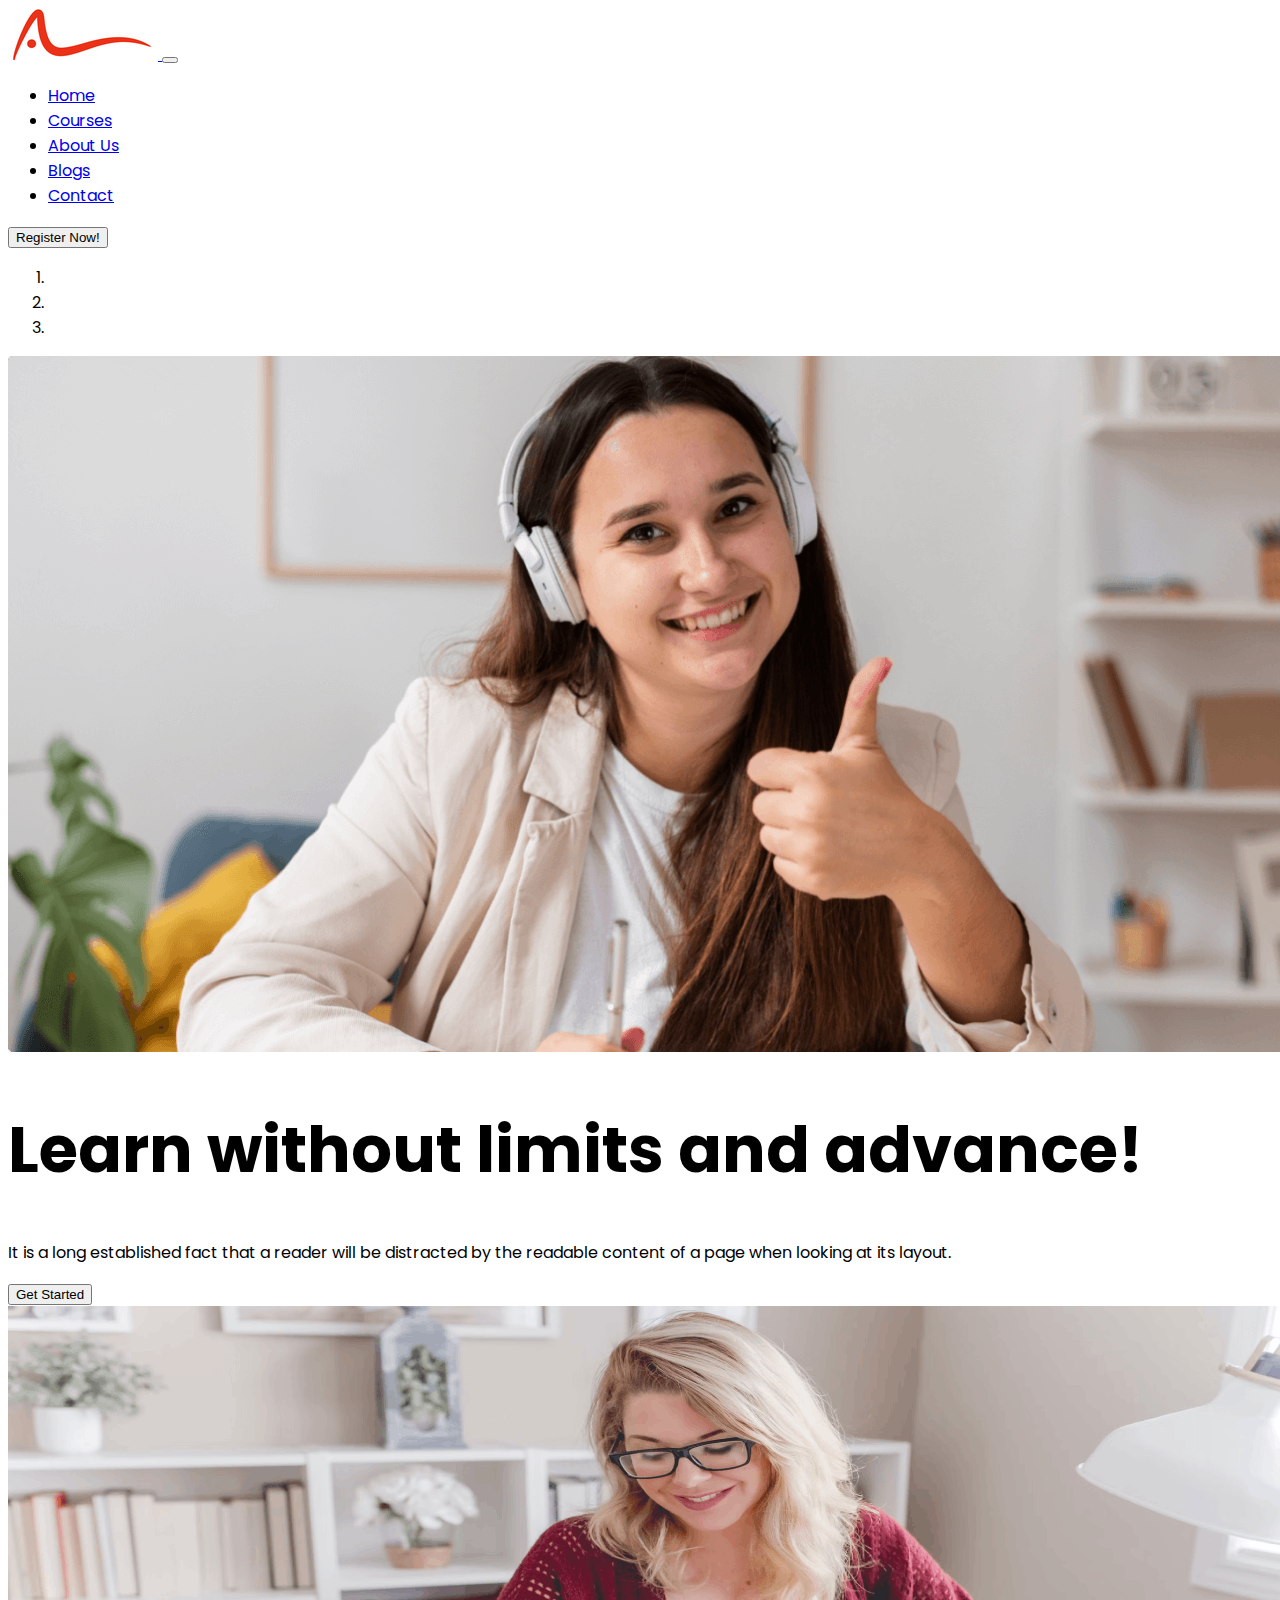
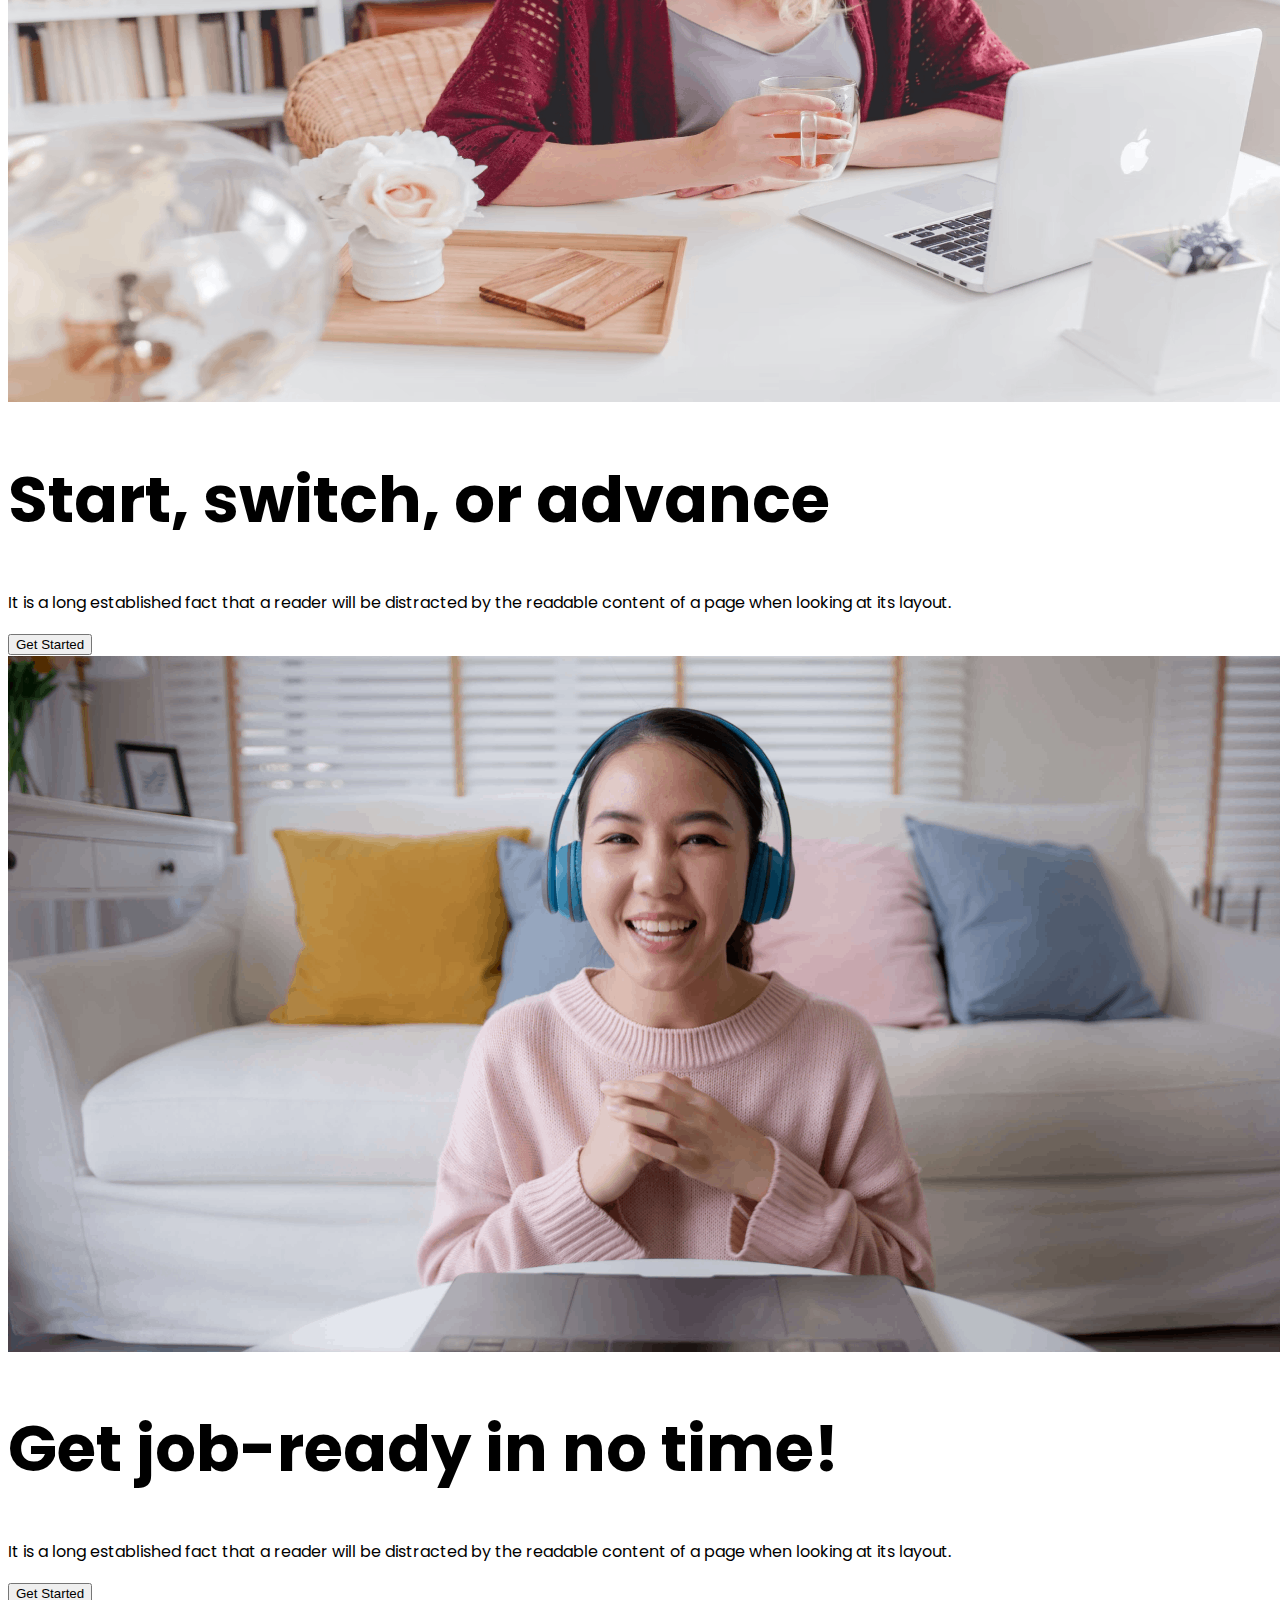
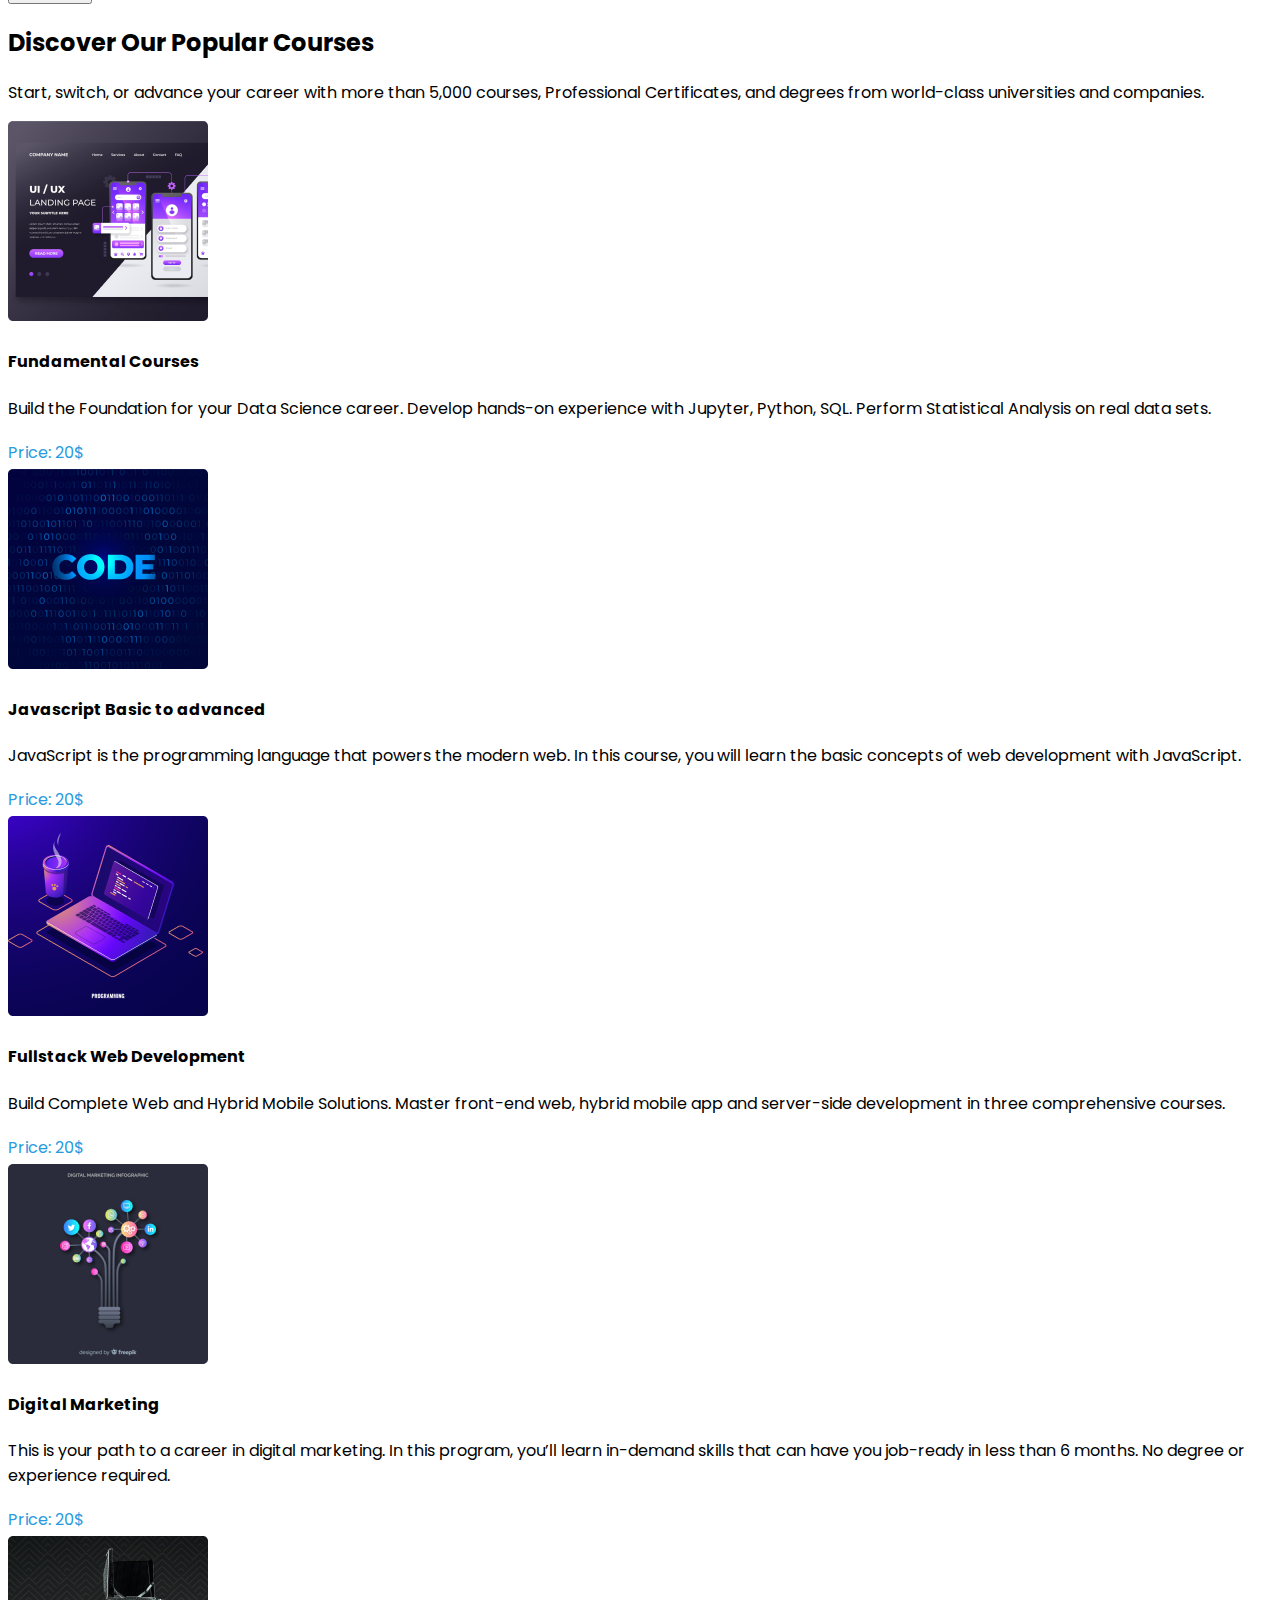
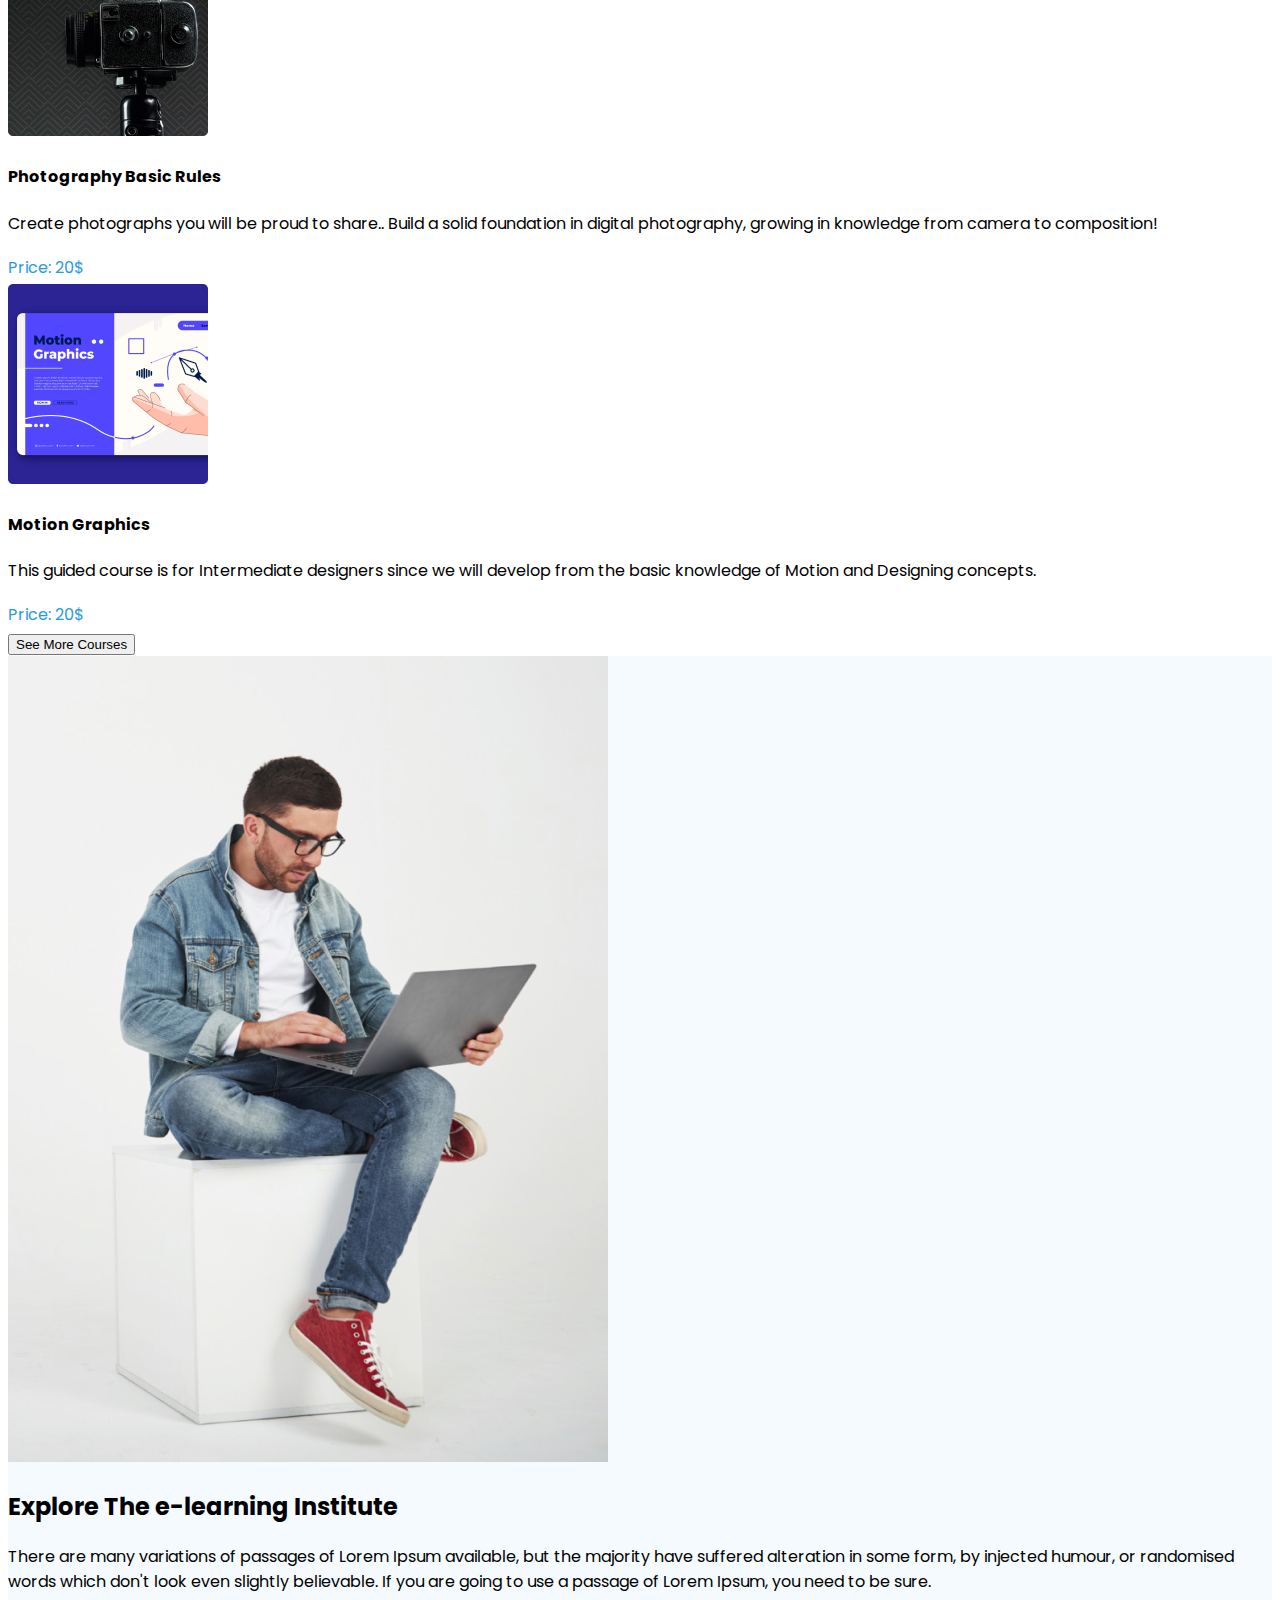
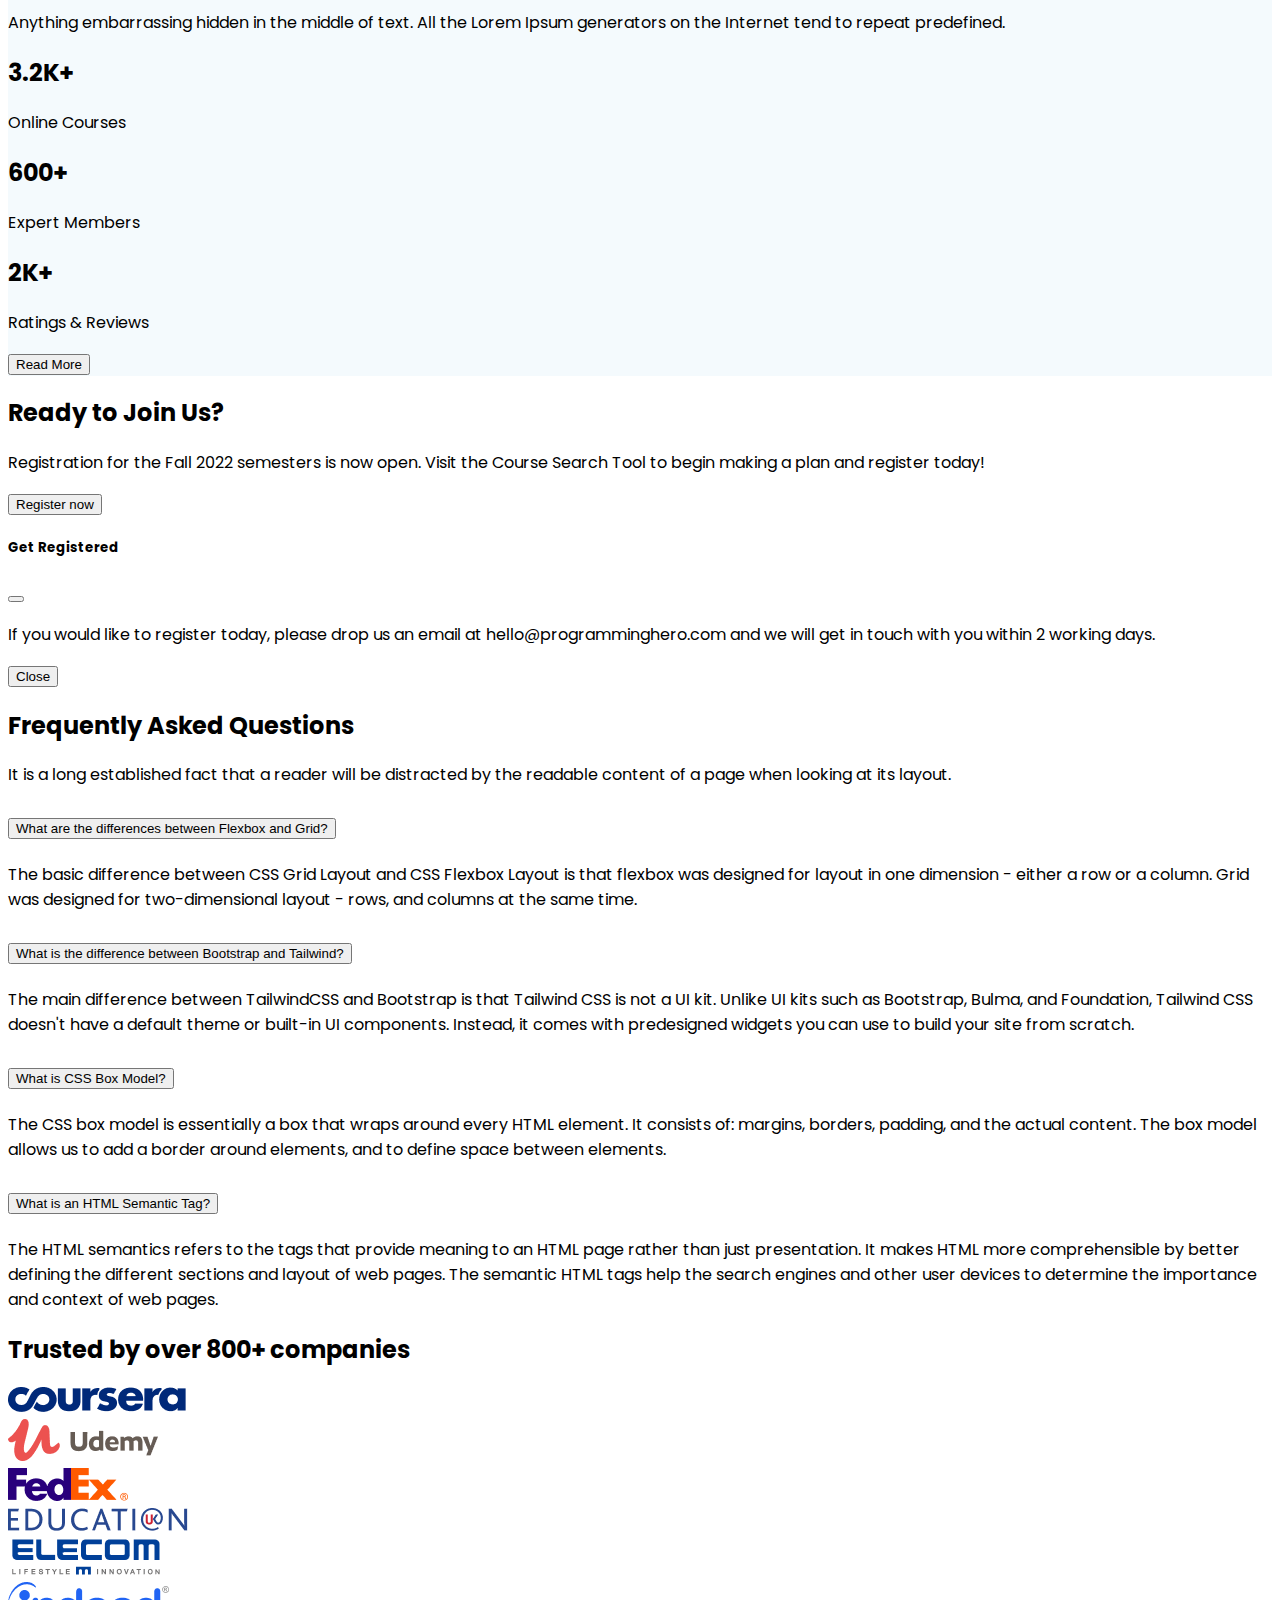
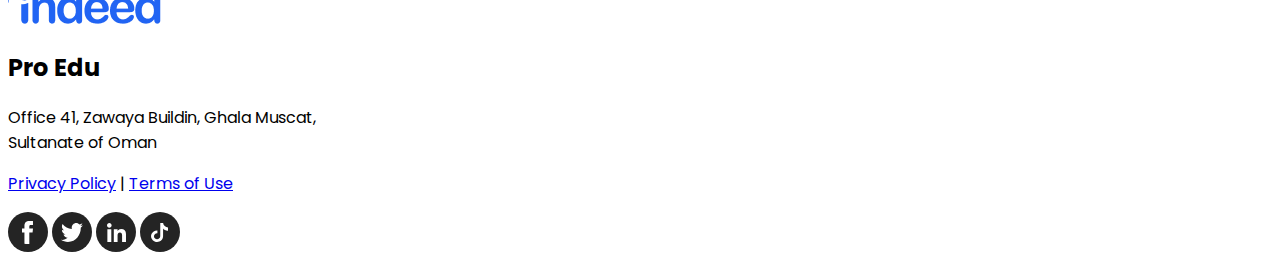
<file: index.html>
<!doctype html>
<html lang="en">

<head>
    <meta charset="utf-8">
    <meta name="viewport" content="width=device-width, initial-scale=1">
    <title>edTech: Unleash Yourself!</title>

    <link rel="shortcut icon" href="./icons/favicon.png" type="image/x-icon">
    <!--     Bootstrap’s CSS -->
    <link href="https://cdn.jsdelivr.net/npm/bootstrap@5.2.0/dist/css/bootstrap.min.css" rel="stylesheet"
        integrity="sha384-gH2yIJqKdNHPEq0n4Mqa/HGKIhSkIHeL5AyhkYV8i59U5AR6csBvApHHNl/vI1Bx" crossorigin="anonymous">

    <link rel="stylesheet" href="styles.css">
</head>

<body>
    <header>
        <!-- navigation bar -->
        <nav class="container navbar navbar-light bg-light navbar-expand-lg mb-5 fixed-top">
            <a href="#" class="navbar-brand">
                <img src="./images/logo.png" alt="">
            </a>

            <button class="navbar-toggler" data-toggle="collapse" data-target="#navbarCollapse">
                <span class="navbar-toggler-icon"></span>
            </button>

            <div class="collapse navbar-collapse" id="navbarCollapse">
                <ul class="navbar-nav ms-auto me-auto">
                    <li class="navbar-item px-2"><a href="#" class="nav-link active">Home </a></li>
                    <li class="navbar-item px-2"><a href="#" class="nav-link ">Courses</a></li>
                    <li class="navbar-item px-2"><a href="#" class="nav-link ">About Us</a></li>
                    <li class="navbar-item px-2"><a href="#" class="nav-link">Blogs</a></li>
                    <li class="navbar-item px-2"><a href="#" class="nav-link">Contact</a></li>
                </ul>
            </div>

            <button class="btn btn-outline-primary d-none d-lg-block me-3">
                Register Now!
            </button>
        </nav>
        <!-- Section 1: Banner section  -->

        <section class="container mt-5 ">

            <div id="carouselExampleIndicators" class="carousel slide bg-secondary" data-ride="carousel">
                <ol class="carousel-indicators">
                    <li data-target="#carouselExampleIndicators" data-slide-to="0" class="active"></li>
                    <li data-target="#carouselExampleIndicators" data-slide-to="1"></li>
                    <li data-target="#carouselExampleIndicators" data-slide-to="2"></li>
                </ol>
                <div class="carousel-inner ">
                    <div class="carousel-item active ">
                        <img class="banner-image vh-80 opacity-50" src="./images/cover/cover-1.png" alt="First slide">
                        <div
                            class="carousel-caption d-flex flex-column justify-content-center align-items-center w-50 h-75 ms-5">
                            <h1 class="banner-title fw-bold">
                                Learn without limits and advance!
                            </h1>
                            <p class="banner-subtitle">
                                It is a long established fact that a reader will be distracted by the readable content
                                of a page when looking at its layout.
                            </p>
                            <button class="btn btn-primary">Get Started</button>
                        </div>
                    </div>

                    <div class="carousel-item ">

                        <img class="banner-image  vh-80 opacity-50" src="./images/cover/cover-2.png" alt="Second slide">

                        <div
                            class="carousel-caption d-flex flex-column justify-content-center align-items-center w-50 h-75 ms-5">
                            <h1 class="banner-title fw-bold">
                                Start, switch, or advance
                            </h1>
                            <p class="banner-subtitle">
                                It is a long established fact that a reader will be distracted by the readable content
                                of a page when looking at its layout.
                            </p>
                            <button class="btn btn-primary">Get Started</button>
                        </div>
                    </div>

                    <div class="carousel-item">
                        <img class="img-fluid banner-image vh-80 opacity-50" src="./images/cover/cover-3.png"
                            alt="Third slide">
                        <div
                            class="carousel-caption d-flex flex-column justify-content-center align-items-center w-50 h-75 ms-5">
                            <h1 class="banner-title fw-bold">
                                Get job-ready in no time!
                            </h1>
                            <p class="banner-subtitle">
                                It is a long established fact that a reader will be distracted by the readable content
                                of a page when looking at its layout.
                            </p>
                            <button class="btn btn-primary">Get Started</button>
                        </div>
                    </div>
                </div>

                <a class="carousel-control-prev" href="#carouselExampleIndicators" role="button" data-slide="prev">
                    <span class="carousel-control-prev-icon" aria-hidden="true"></span>

                </a>
                <a class="carousel-control-next" href="#carouselExampleIndicators" role="button" data-slide="next">
                    <span class="carousel-control-next-icon" aria-hidden="true"></span>

                </a>
            </div>
        </section>


    </header>
    <!-- popular courses section  -->

    <section class="popular-courses mt-5">

        <div class="section-description text-center">
            <h2 class="section-title">
                Discover Our Popular Courses
            </h2>
            <p class="section-subtitle text-secondary w-50 text-center m-auto mt-3 mb-5">
                Start, switch, or advance your career with more than 5,000 courses, Professional Certificates, and
                degrees from world-class universities and companies.
            </p>

        </div>

        <div class="container cards-section  ">
            <div class="row g-2">
                <div class="col-lg-6">
                    <div class="border bg-light course-details course-card d-sm-flex align-items-center rounded">
                        <!-- Need to work on this, image should be 100% in small screens -->
                        <img class="img-fluid & w-100" src="./images/courses/course-1.png" alt="">
                        <div class="course-details ms-3 me-1">
                            <h4>Fundamental Courses</h4>
                            <p class="small text-secondary">
                                Build the Foundation for your Data Science career. Develop hands-on experience with
                                Jupyter, Python, SQL. Perform Statistical Analysis on real data sets.
                            </p>
                            <span class="course-price fw-bold">Price: 20$</span>
                        </div>
                    </div>
                </div>
                <div class="col-lg-6">
                    <div class="border bg-light course-details course-card d-sm-flex align-items-center rounded">
                        <img class="img-fluid & w-100" src="./images/courses/course-2.png" alt="">
                        <div class="course-details ms-3 me-1">
                            <h4>Javascript Basic to advanced</h4>
                            <p class="small text-secondary">
                                JavaScript is the programming language that powers the modern web. In this course, you
                                will learn the basic concepts of web development with JavaScript.
                            </p>
                            <span class="course-price fw-bold">Price: 20$</span>
                        </div>
                    </div>
                </div>
                <div class="col-lg-6">
                    <div class="border bg-light course-details course-card d-sm-flex align-items-center rounded">
                        <img class="img-fluid & w-100" src="./images/courses/course-3.png" alt="">
                        <div class="course-details ms-3 me-1">
                            <h4>Fullstack Web Development</h4>
                            <p class="small text-secondary">
                                Build Complete Web and Hybrid Mobile Solutions. Master front-end web, hybrid mobile app
                                and server-side development in three comprehensive courses.
                            </p>
                            <span class="course-price fw-bold">Price: 20$</span>
                        </div>
                    </div>
                </div>
                <div class="col-lg-6">
                    <div class="border bg-light course-details course-card d-sm-flex align-items-center rounded">
                        <img class="img-fluid & w-100" src="./images/courses/course-4.png" alt="">
                        <div class="course-details ms-3 me-1">
                            <h4>Digital Marketing</h4>
                            <p class="small text-secondary">
                                This is your path to a career in digital marketing. In this program, you’ll learn
                                in-demand skills that can have you job-ready in less than 6 months. No degree or
                                experience required.
                            </p>
                            <span class="course-price fw-bold">Price: 20$</span>
                        </div>
                    </div>
                </div>
                <div class="col-lg-6">
                    <div class="border bg-light course-details course-card d-sm-flex align-items-center rounded">
                        <img class="img-fluid & w-100" src="./images/courses/course-5.png" alt="">
                        <div class="course-details ms-3 me-1">
                            <h4>Photography Basic Rules</h4>
                            <p class="small text-secondary">
                                Create photographs you will be proud to share.. Build a solid foundation in digital
                                photography, growing in knowledge from camera to composition!
                            </p>
                            <span class="course-price fw-bold">Price: 20$</span>
                        </div>
                    </div>
                </div>
                <div class="col-lg-6">
                    <div class="border bg-light course-details course-card d-sm-flex align-items-center rounded">
                        <img class="img-fluid & w-100" src="./images/courses/course-6.png" alt="">
                        <div class="course-details ms-3 me-1">
                            <h4>Motion Graphics</h4>
                            <p class="small text-secondary">
                                This guided course is for Intermediate designers since we will develop from the basic
                                knowledge of Motion and Designing concepts.
                            </p>
                            <span class="course-price fw-bold">Price: 20$</span>
                        </div>
                    </div>
                </div>

            </div>
            <div class="button-bottom text-center m-5">
                <button class="btn btn-primary ">See More Courses</button>
            </div>
        </div>
    </section>

    <!-- explore e-learning institue -->
    <section class="e-learning container mt-5 mb-5 d-flex justify-content-center align-items-center">
        <div class="elearning-left  me-5">
            <img class=" " src="./images/working.png" alt="">
        </div>

        <div class="elearning-right p-3">
            <div class="description">
                <h2>Explore The e-learning Institute</h2>
                <p class="text-secondary">
                    There are many variations of passages of Lorem Ipsum available, but the majority have suffered
                    alteration in some form, by injected humour, or randomised words which don't look even slightly
                    believable. If you are going to use a passage of Lorem Ipsum, you need to be sure.
                </p>
                <p class="text-secondary">
                    Anything embarrassing hidden in the middle of text. All the Lorem Ipsum generators on the Internet
                    tend to repeat predefined.
                </p>
            </div>

            <div class="stats d-flex justify-content-between">
                <div class="stat-single">
                    <h2>3.2K+</h2>
                    <p>Online Courses</p>
                </div>
                <div class="stat-single">
                    <h2>600+</h2>
                    <p>Expert Members</p>
                </div>
                <div class="stat-single">
                    <h2>2K+</h2>
                    <p>Ratings & Reviews</p>
                </div>
            </div>
            <button class="btn btn-primary">
                Read More
            </button>

        </div>

    </section>

    <!-- Register Now Section -->

    <section class="container join-us bg-primary p-md-0 p-lg-0 rounded p-2 ">
        <div
            class="join-us-text-box text-white d-flex justify-content-lg-evenly flex-column flex-lg-row pb-5 pt-5 align-items-center">
            <div class="inside-text d-flex flex-column align-items-center align-items-lg-start p-lg-3 w-lg-75">
                <h2>Ready to Join Us?</h2>
                <p class="text-lg-start text-center text-light mall w-75">
                    Registration for the Fall 2022 semesters is now open. Visit the Course Search Tool to begin making a
                    plan and register today!
                </p>

            </div>

            <button type="button" class="btn btn-secondary bg-light text-primary me-5 text-center"
                data-bs-toggle="modal" data-bs-target="#myModal">Register now</button>

            <!-- Modal -->
            <div class="modal fade" id="myModal" tabindex="-1" aria-labelledby="myModalLabel" aria-hidden="true">
                <div class="modal-dialog">
                    <div class="modal-content">
                        <div class="modal-header">
                            <h5 class="modal-title" id="myModalLabel">Get Registered</h5>
                            <button type="button" class="btn-close" data-bs-dismiss="modal" aria-label="Close"></button>
                        </div>
                        <div class="modal-body">
                            <p>If you would like to register today, please drop us an email at <span
                                    class="text-primary">hello@programminghero.com</span> and we will get in touch with
                                you
                                within 2 working days.</p>
                        </div>
                        <div class="modal-footer">
                            <button type="button" class="btn btn-secondary" data-bs-dismiss="modal">Close</button>

                        </div>
                    </div>
                </div>
            </div>

    </section>

    <!-- Faq section -->

    <section class="container faq-section mt-5 mb-5 ">

        <div class="section-description text-center mb-5">
            <h2 class="section-title">
                Frequently Asked Questions
            </h2>
            <p class="section-subtitle">
                It is a long established fact that a reader will be distracted by the readable content of a page when
                looking at its layout.
            </p>

        </div>

        <div class="row col-lg-8 ms-auto me-auto">
            <div class="accordion ms-auto-lg me-auto-lg" id="accordionPanelsStayOpenExample mt-5">
                <div class="accordion-item">
                    <h2 class="accordion-header" id="panelsStayOpen-headingOne">
                        <button class="accordion-button" type="button" data-bs-toggle="collapse"
                            data-bs-target="#panelsStayOpen-collapseOne" aria-expanded="true"
                            aria-controls="panelsStayOpen-collapseOne">
                            What are the differences between Flexbox and Grid?
                        </button>
                    </h2>
                    <div id="panelsStayOpen-collapseOne" class="accordion-collapse collapse show"
                        aria-labelledby="panelsStayOpen-headingOne">
                        <div class="accordion-body text-secondary">
                            The basic difference between CSS Grid Layout and CSS Flexbox Layout is that flexbox was
                            designed for layout in one dimension - either a row or a column. Grid was designed for
                            two-dimensional layout - rows, and columns at the same time.
                        </div>
                    </div>
                </div>
                <div class="accordion-item">
                    <h2 class="accordion-header" id="panelsStayOpen-headingTwo">
                        <button class="accordion-button collapsed" type="button" data-bs-toggle="collapse"
                            data-bs-target="#panelsStayOpen-collapseTwo" aria-expanded="false"
                            aria-controls="panelsStayOpen-collapseTwo">
                            What is the difference between Bootstrap and Tailwind?
                        </button>
                    </h2>
                    <div id="panelsStayOpen-collapseTwo" class="accordion-collapse collapse"
                        aria-labelledby="panelsStayOpen-headingTwo">
                        <div class="accordion-body text-secondary">
                            The main difference between TailwindCSS and Bootstrap is that Tailwind CSS is not a UI kit.
                            Unlike UI kits such as Bootstrap, Bulma, and Foundation, Tailwind CSS doesn't have a default
                            theme or built-in UI components. Instead, it comes with predesigned widgets you can use to
                            build your site from scratch.
                        </div>
                    </div>
                </div>
                <div class="accordion-item">
                    <h2 class="accordion-header" id="panelsStayOpen-headingThree">
                        <button class="accordion-button collapsed" type="button" data-bs-toggle="collapse"
                            data-bs-target="#panelsStayOpen-collapseThree" aria-expanded="false"
                            aria-controls="panelsStayOpen-collapseThree">
                            What is CSS Box Model?

                        </button>
                    </h2>
                    <div id="panelsStayOpen-collapseThree" class="accordion-collapse collapse"
                        aria-labelledby="panelsStayOpen-headingThree">
                        <div class="accordion-body text-secondary">
                            The CSS box model is essentially a box that wraps around every HTML element. It consists of:
                            margins, borders, padding, and the actual content. The box model allows us to add a border
                            around elements, and to define space between elements.


                        </div>
                    </div>
                </div>
                <div class="accordion-item">
                    <h2 class="accordion-header" id="panelsStayOpen-headingFour">
                        <button class="accordion-button collapsed" type="button" data-bs-toggle="collapse"
                            data-bs-target="#panelsStayOpen-collapseFour" aria-expanded="false"
                            aria-controls="panelsStayOpen-collapseFour">
                            What is an HTML Semantic Tag?
                        </button>
                    </h2>
                    <div id="panelsStayOpen-collapseFour" class="accordion-collapse collapse"
                        aria-labelledby="panelsStayOpen-headingFour">
                        <div class="accordion-body text-secondary">
                            The HTML semantics refers to the tags that provide meaning to an HTML page rather than just
                            presentation. It makes HTML more comprehensible by better defining the different sections
                            and layout of web pages. The semantic HTML tags help the search engines and other user
                            devices to determine the importance and context of web pages.
                        </div>
                    </div>
                </div>
            </div>
        </div>
    </section>

    <!-- partner logos for large screens -->
    <section class="container partner-logos d-none d-lg-flex flex-column mb-5">
        <h2 class="section-title text-center mt-5 mb-5 fs-2">
            Trusted by over 800+ companies
        </h2>

        <div class="logo-container d-lg-flex align-items-center  justify-content-evenly">
            <div class="individual-logo p-2">
                <img src="./images/companies/company-1.png" alt="">
            </div>
            <div class="individual-logo p-2">
                <img src="./images/companies/company-2.png" alt="">
            </div>
            <div class="individual-logo p-2">
                <img src="./images/companies/company-3.png" alt="">
            </div>
            <div class="individual-logo p-2">
                <img src="./images/companies/company-4.png" alt="">
            </div>
            <div class="individual-logo p-2">
                <img src="./images/companies/company-5.png" alt="">
            </div>
            <div class="individual-logo p-2">
                <img src="./images/companies/company-6.png" alt="">
            </div>
        </div>

    </section>

    <!-- footer section -->

    <footer class="container-fluid  bg-dark">
        <div class="container footer-container p-5 text-white  ">

            <h2 class="text-center mt-5"> Pro Edu</h2>
            <p class="text-center">
                Office 41, Zawaya Buildin, Ghala Muscat, <br> Sultanate of Oman
            </p>
            <p class=" text-center">
                <a href=" #" class="text-decoration-none text-white"><span class="small">Privacy Policy</span></a>
                |
                <a href=" #" class="text-decoration-none text-white"><span class="small">Terms of Use</span></a>
            </p>
            <div class="social-media-icons text-center mb-5 ">
                <a href="https://www.facebook.com" target="_blank"><img class="bg-white border rounded-circle"
                        src="./icons/facebook.svg" alt=""></a>
                <a href="https://twitter.com" target="_blank"><img class="bg-white border rounded-circle"
                        src=" ./icons/twitter.svg" alt=""></a>
                <a href="https://linkedin.com" target="_blank"><img class="bg-white border rounded-circle"
                        src=" ./icons/linkedin.svg" alt=""></a>
                <a href="https://www.tiktok.com/en/" target="_blank"><img class="bg-white border rounded-circle"
                        src=" ./icons/tiktok.svg" alt=""></a>
            </div>
        </div>


    </footer>


    <!-- Bootstrap’s JS -->

    <!-- jQuery first, then Popper.js, then Bootstrap JS -->
    <script src="https://code.jquery.com/jquery-3.2.1.slim.min.js"
        integrity="sha384-KJ3o2DKtIkvYIK3UENzmM7KCkRr/rE9/Qpg6aAZGJwFDMVNA/GpGFF93hXpG5KkN"
        crossorigin="anonymous"></script>

    <script src="https://maxcdn.bootstrapcdn.com/bootstrap/4.0.0/js/bootstrap.min.js"
        integrity="sha384-JZR6Spejh4U02d8jOt6vLEHfe/JQGiRRSQQxSfFWpi1MquVdAyjUar5+76PVCmYl"
        crossorigin="anonymous"></script>

    <script src="https://cdn.jsdelivr.net/npm/bootstrap@5.2.0/dist/js/bootstrap.bundle.min.js"
        integrity="sha384-A3rJD856KowSb7dwlZdYEkO39Gagi7vIsF0jrRAoQmDKKtQBHUuLZ9AsSv4jD4Xa"
        crossorigin="anonymous"></script>

</body>

</html>
</file>
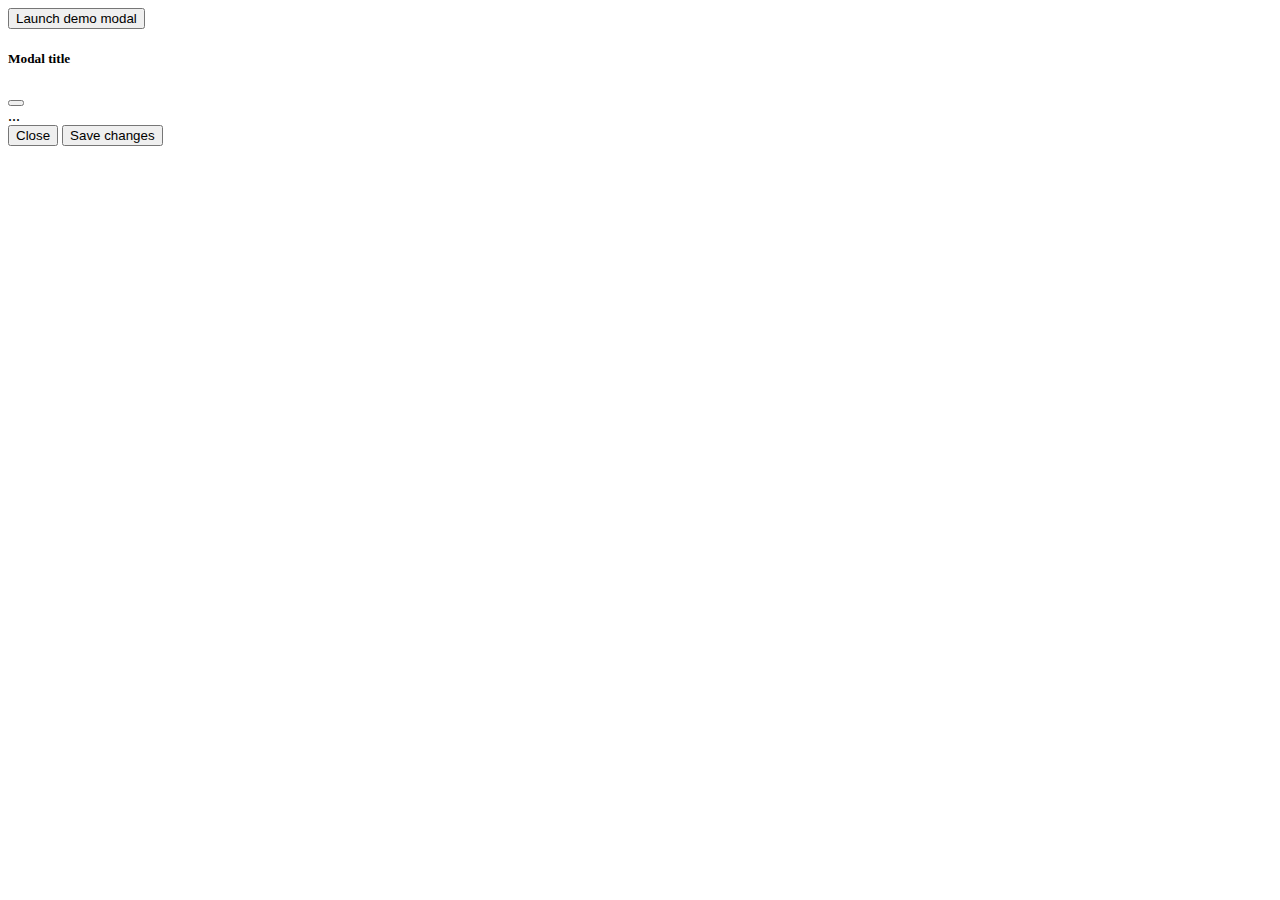
<file: delete.html>
<!doctype html>
<html lang="en">

<head>
    <meta charset="utf-8">
    <meta name="viewport" content="width=device-width, initial-scale=1">
    <title>Bootstrap demo</title>
    <link href="https://cdn.jsdelivr.net/npm/bootstrap@5.2.0/dist/css/bootstrap.min.css" rel="stylesheet"
        integrity="sha384-gH2yIJqKdNHPEq0n4Mqa/HGKIhSkIHeL5AyhkYV8i59U5AR6csBvApHHNl/vI1Bx" crossorigin="anonymous">
</head>

<body>

    <!-- Button trigger modal -->
    <button type="button" class="btn btn-primary" data-bs-toggle="modal" data-bs-target="#exampleModal">
        Launch demo modal
    </button>

    <!-- Modal -->
    <div class="modal fade" id="exampleModal" tabindex="-1" aria-labelledby="exampleModalLabel" aria-hidden="true">
        <div class="modal-dialog">
            <div class="modal-content">
                <div class="modal-header">
                    <h5 class="modal-title" id="exampleModalLabel">Modal title</h5>
                    <button type="button" class="btn-close" data-bs-dismiss="modal" aria-label="Close"></button>
                </div>
                <div class="modal-body">
                    ...
                </div>
                <div class="modal-footer">
                    <button type="button" class="btn btn-secondary" data-bs-dismiss="modal">Close</button>
                    <button type="button" class="btn btn-primary">Save changes</button>
                </div>
            </div>
        </div>
    </div>

    <script src="https://cdn.jsdelivr.net/npm/bootstrap@5.2.0/dist/js/bootstrap.bundle.min.js"
        integrity="sha384-A3rJD856KowSb7dwlZdYEkO39Gagi7vIsF0jrRAoQmDKKtQBHUuLZ9AsSv4jD4Xa"
        crossorigin="anonymous"></script>
</body>

</html>
</file>
<file: styles.css>
/* google font */
@import url('https://fonts.googleapis.com/css2?family=Poppins:wght@400;500;600;700;900&display=swap');

/* common styles */
:root {
    --primary-blue: #289BDE;
}

body {
    font-family: 'Poppins', sans-serif;
}

.banner-title {
    font-size: 4rem;
}

.course-price {
    color: var(--primary-blue);
    font-size: 1rem;
    line-height: 2rem;
}

.e-learning {
    background-color: #F4FAFD;
}

/* media query for banner text only */

@media screen and (max-width:768px) {
    .banner-title {
        font-size: 2rem;
        line-height: 3rem;
    }
}

@media screen and (max-width:991px) {
    .banner-title {
        font-size: 3rem;
        line-height: 4rem;
    }
}
</file>
